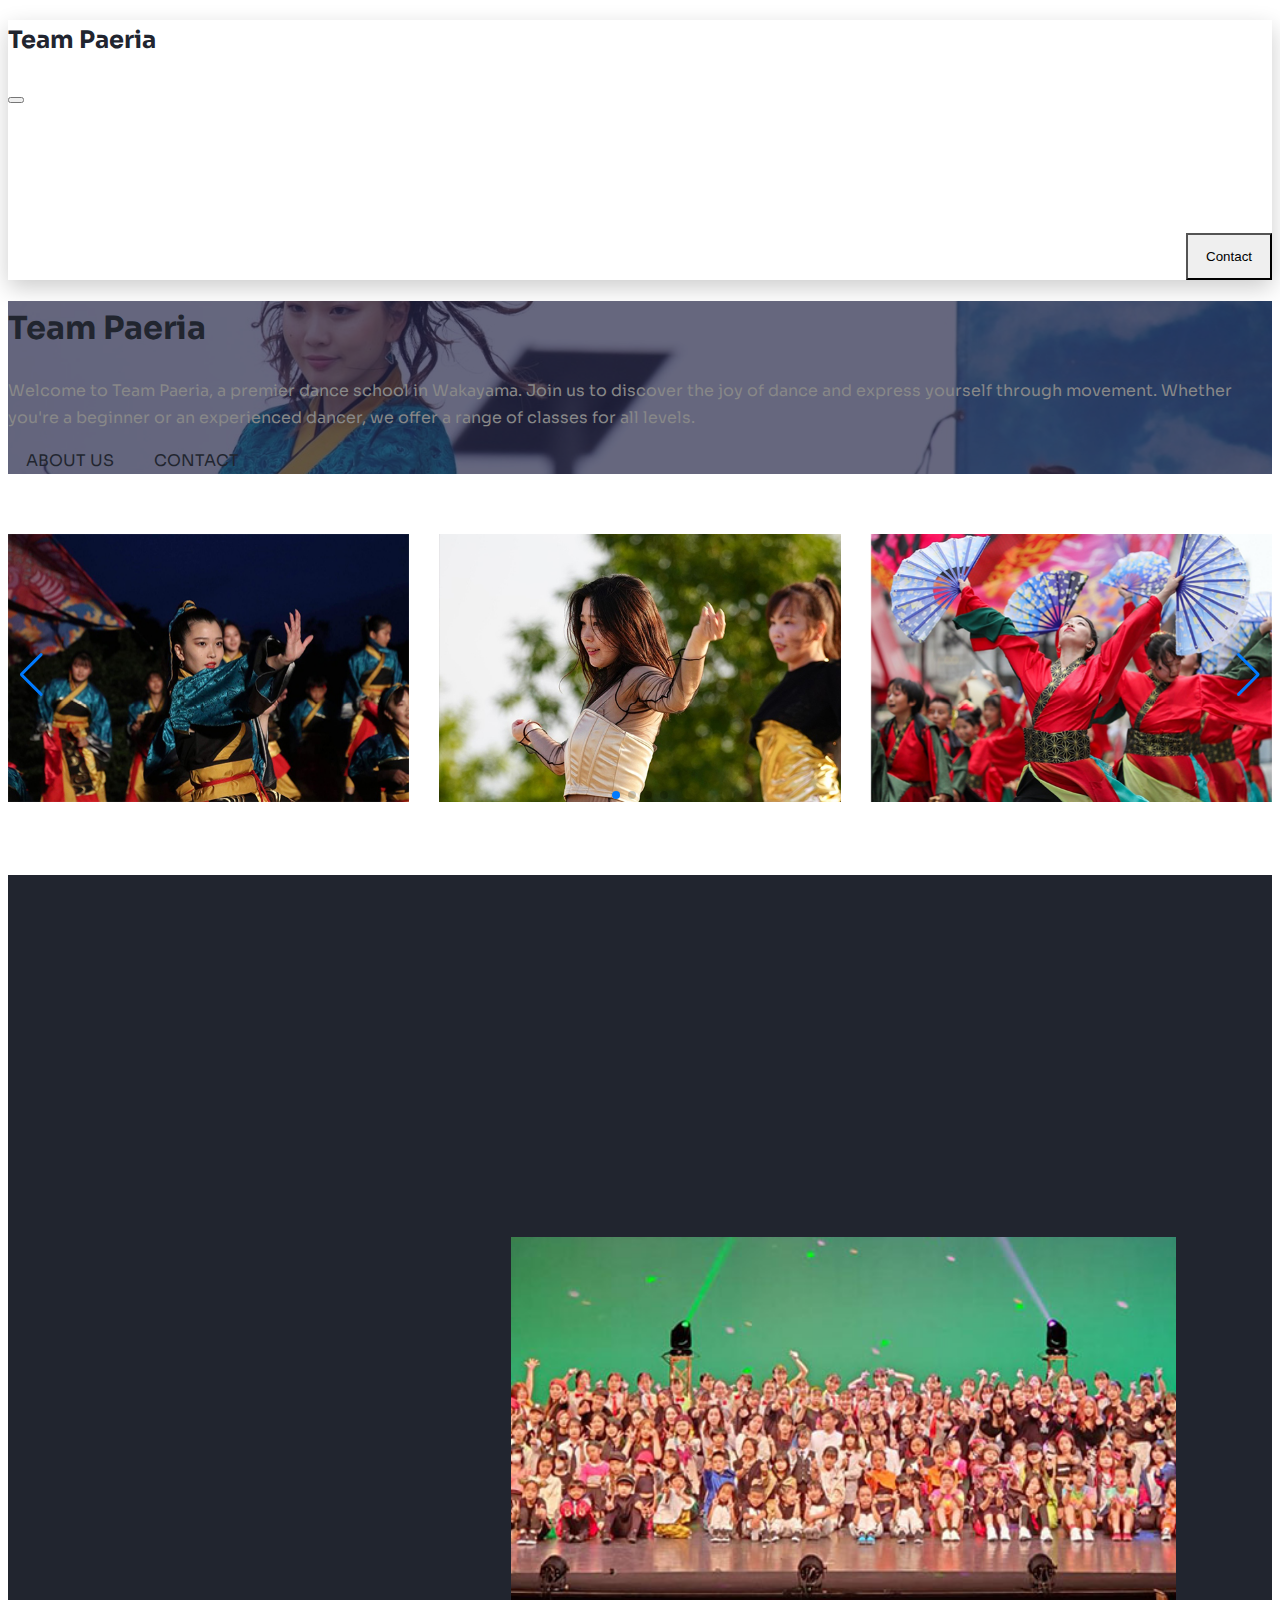
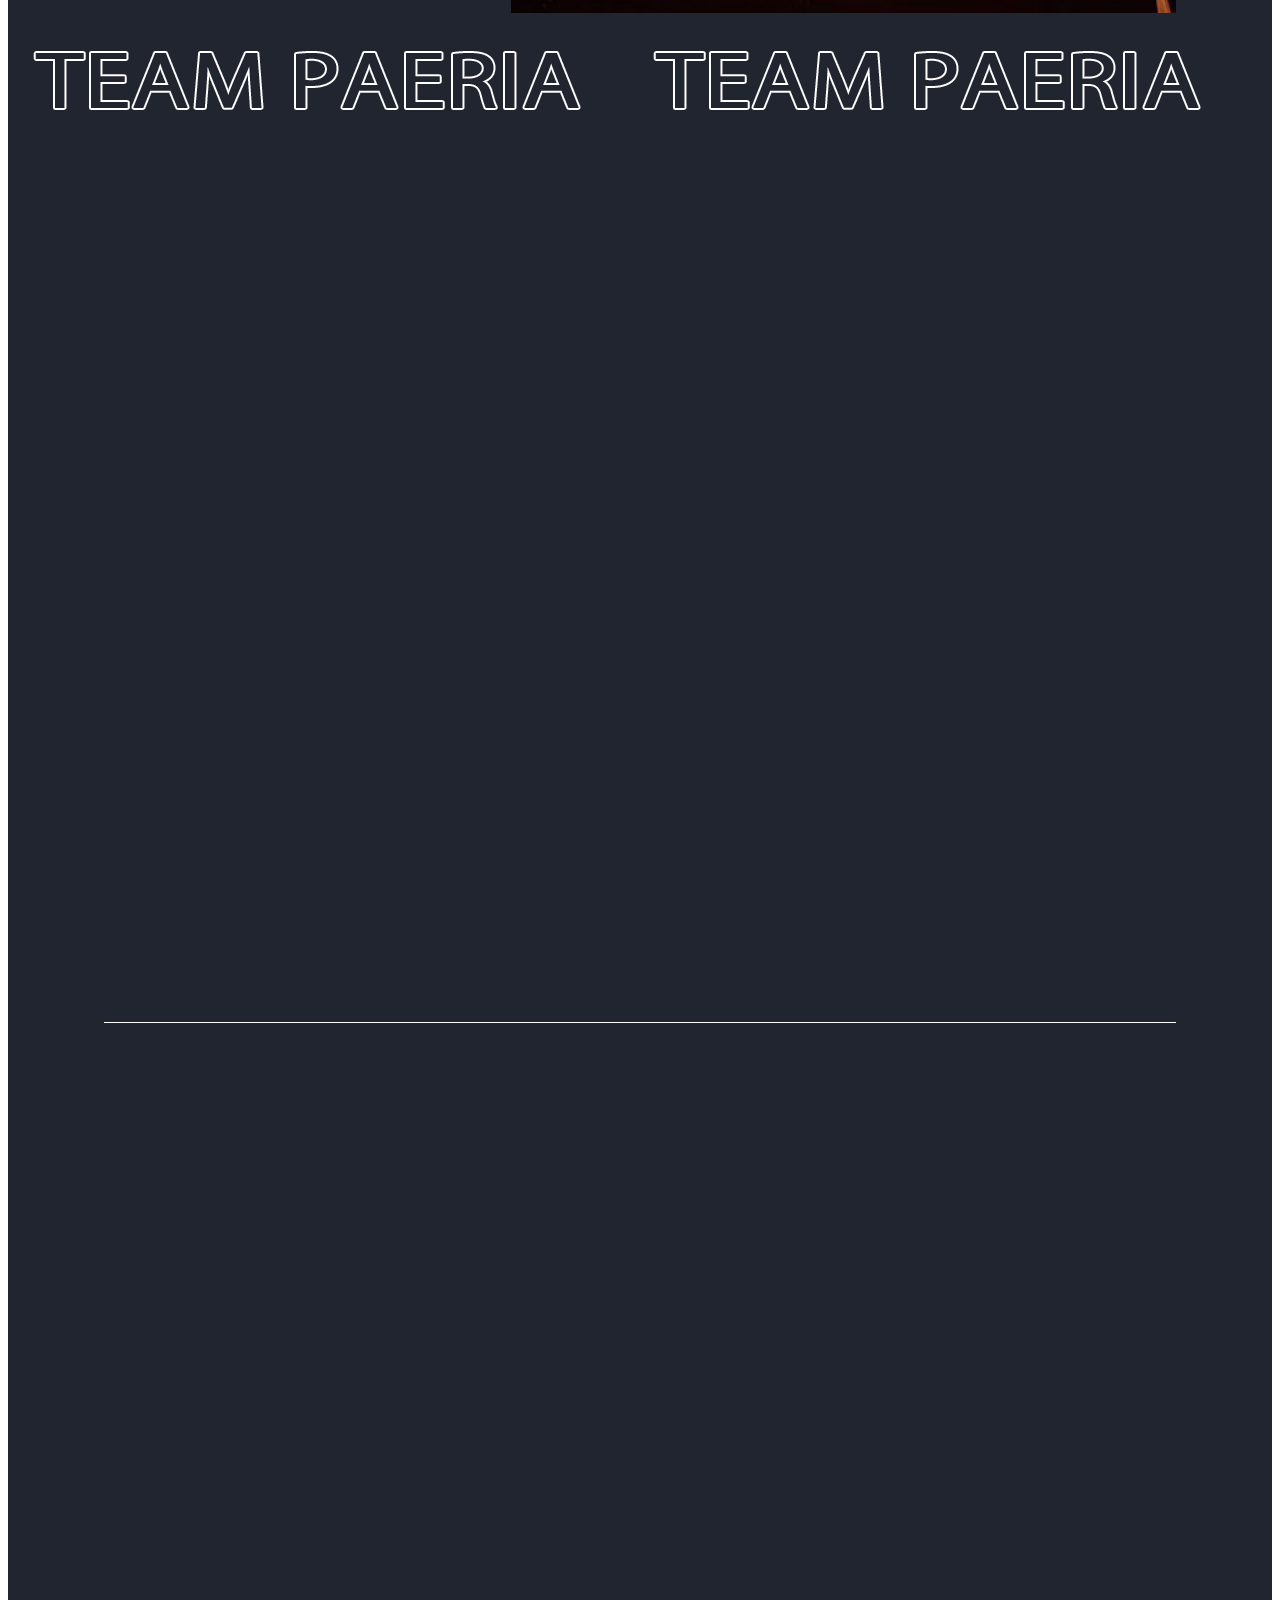
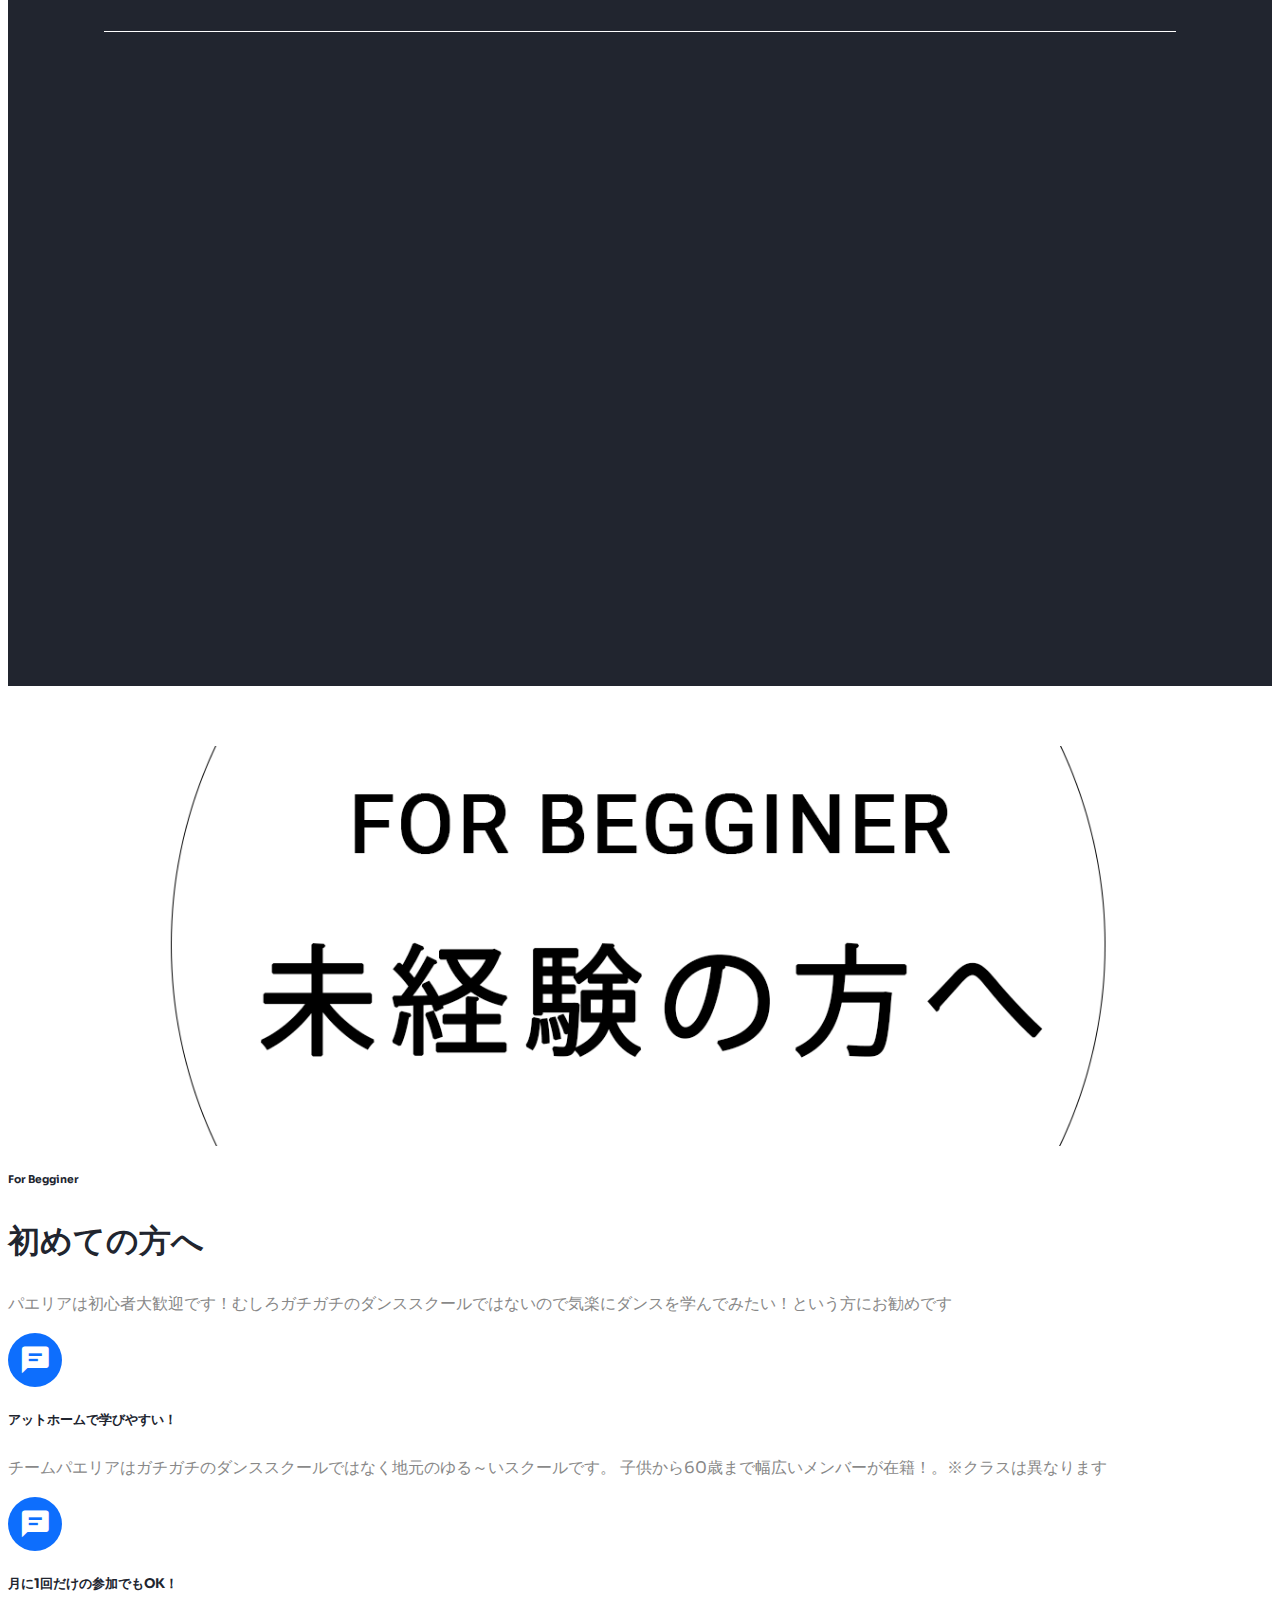
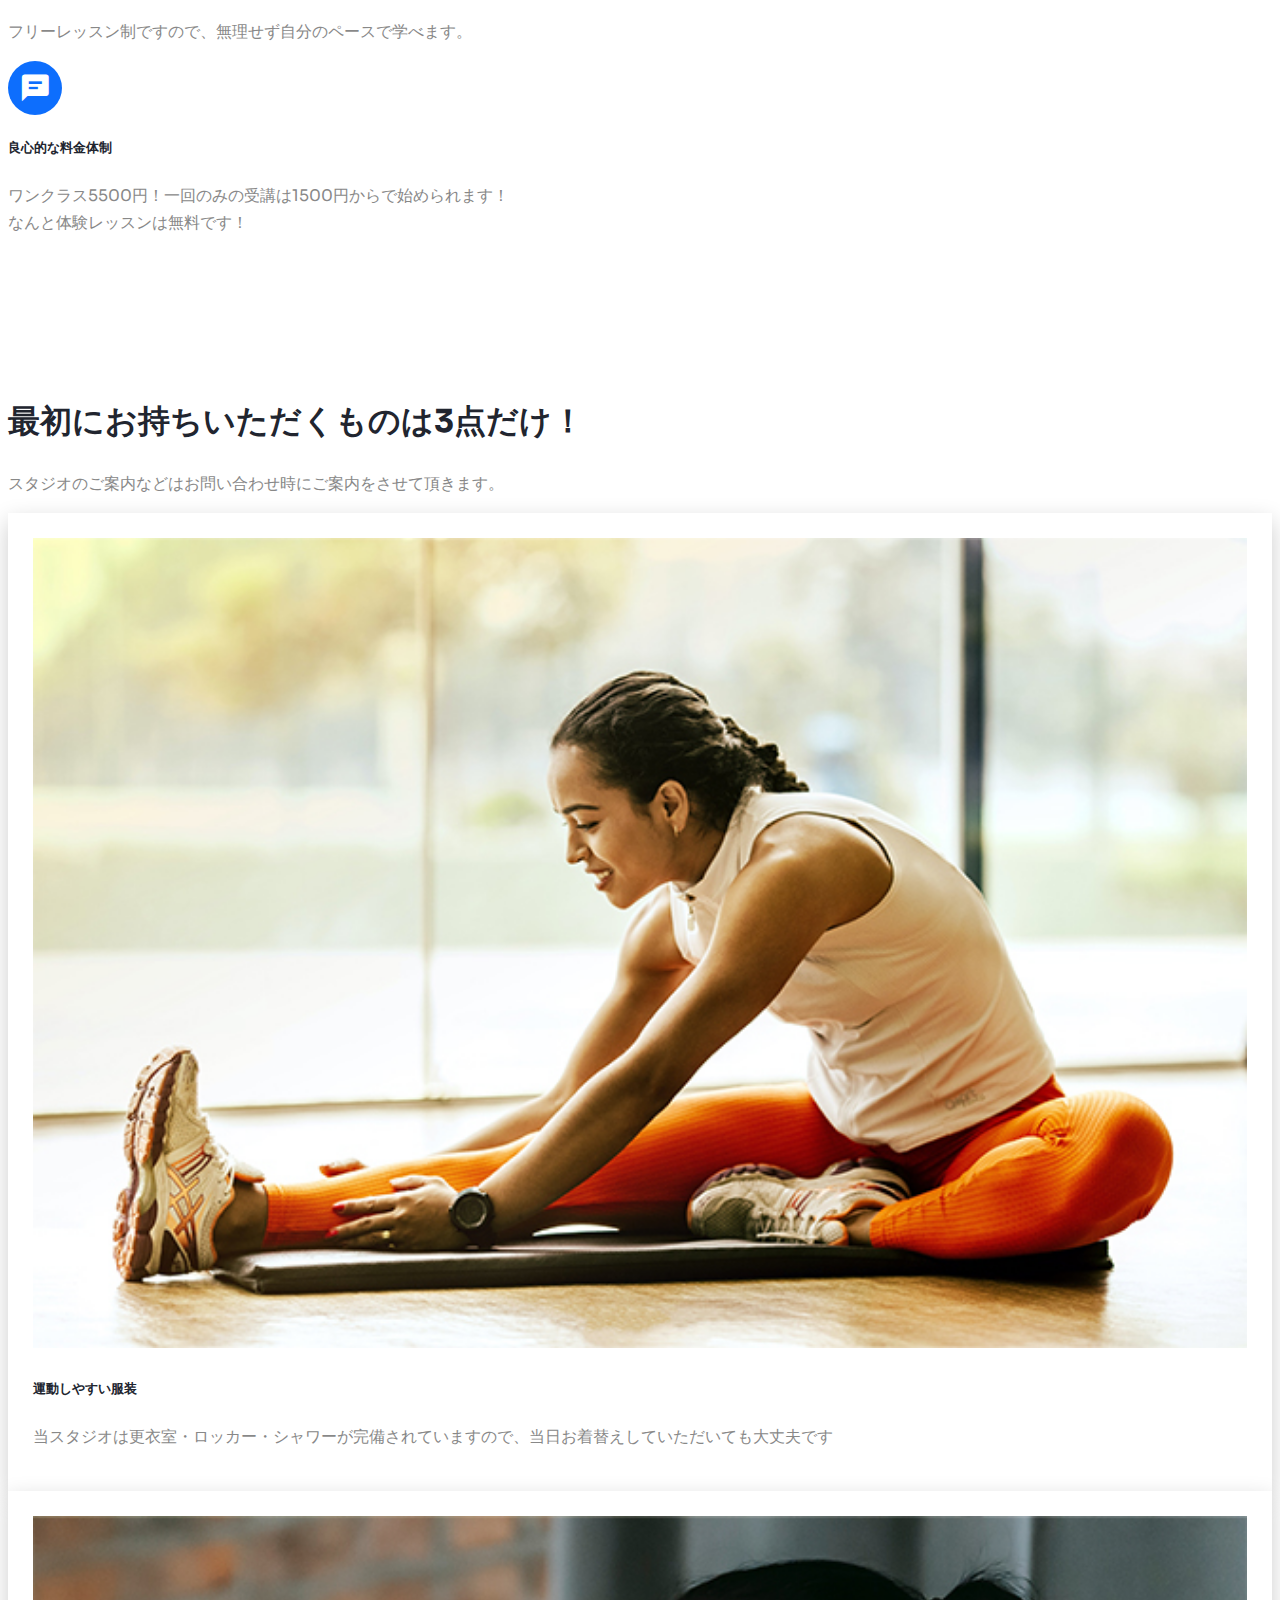
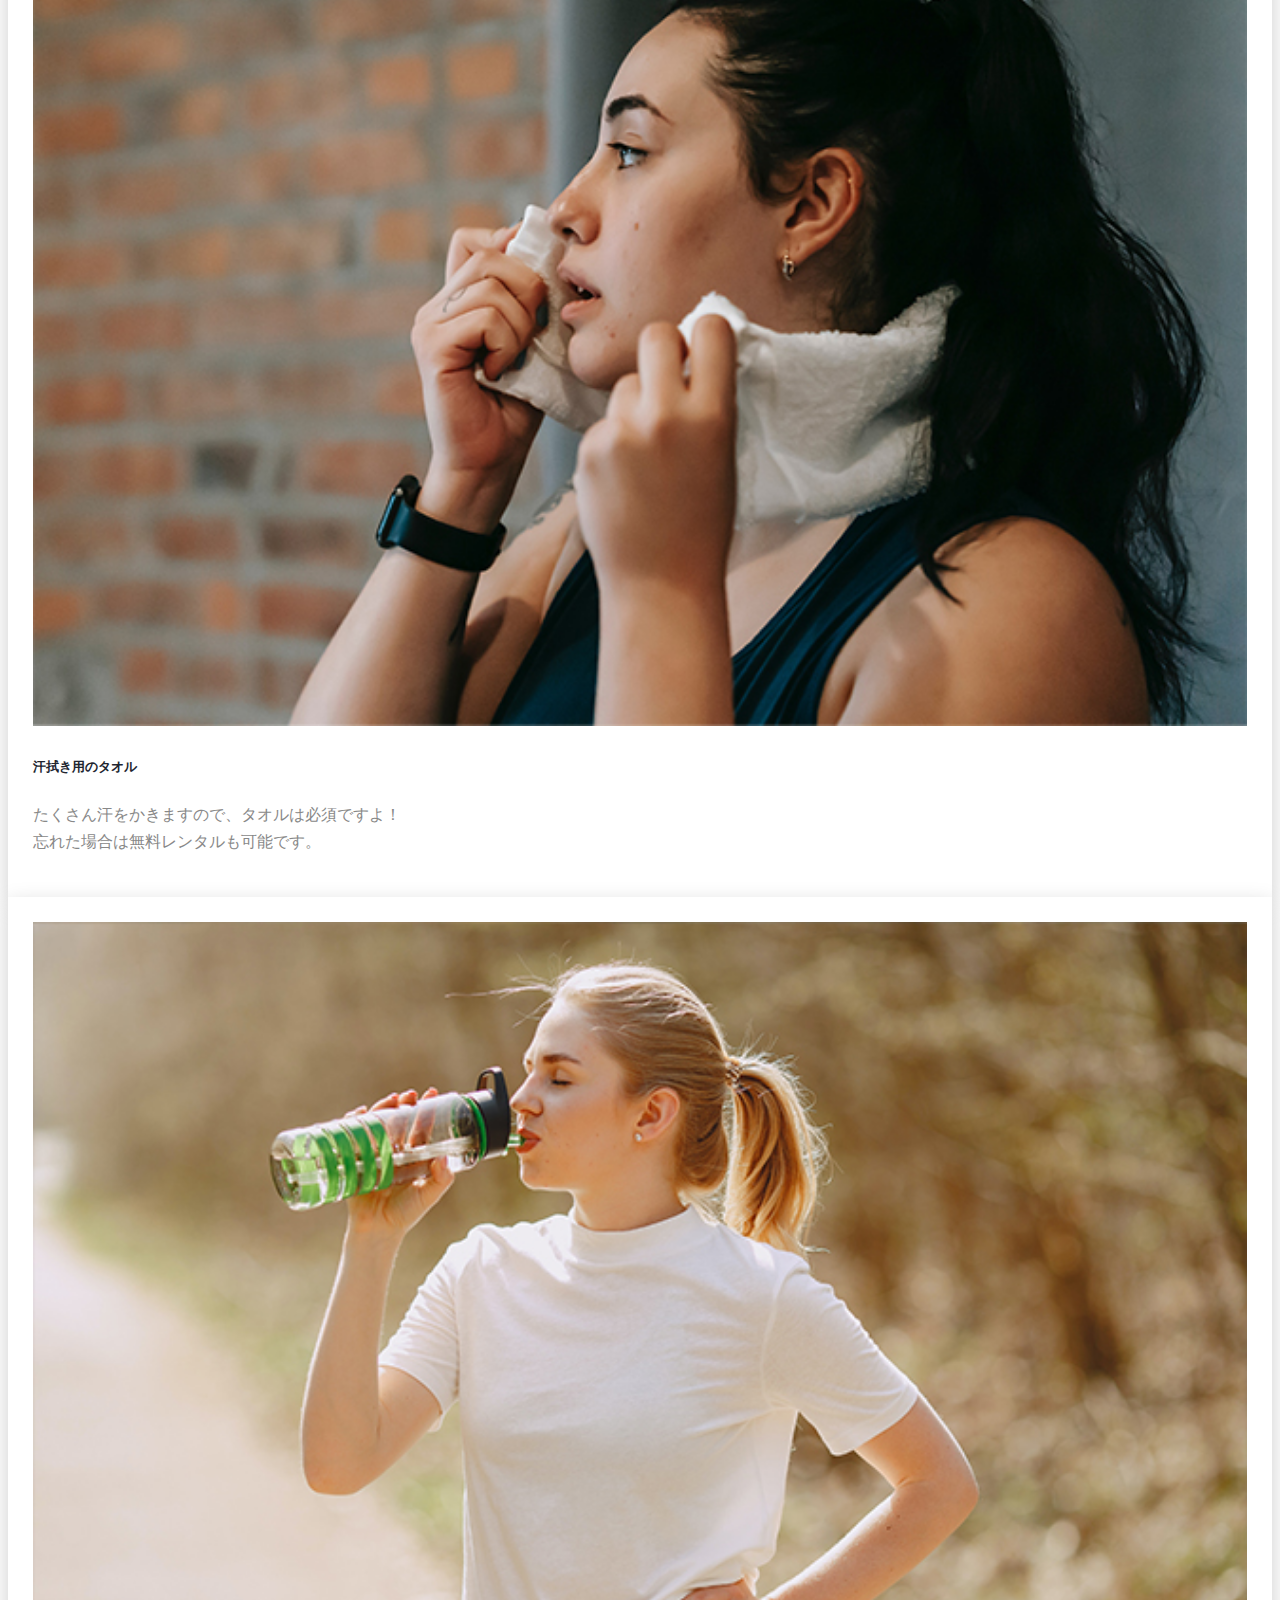
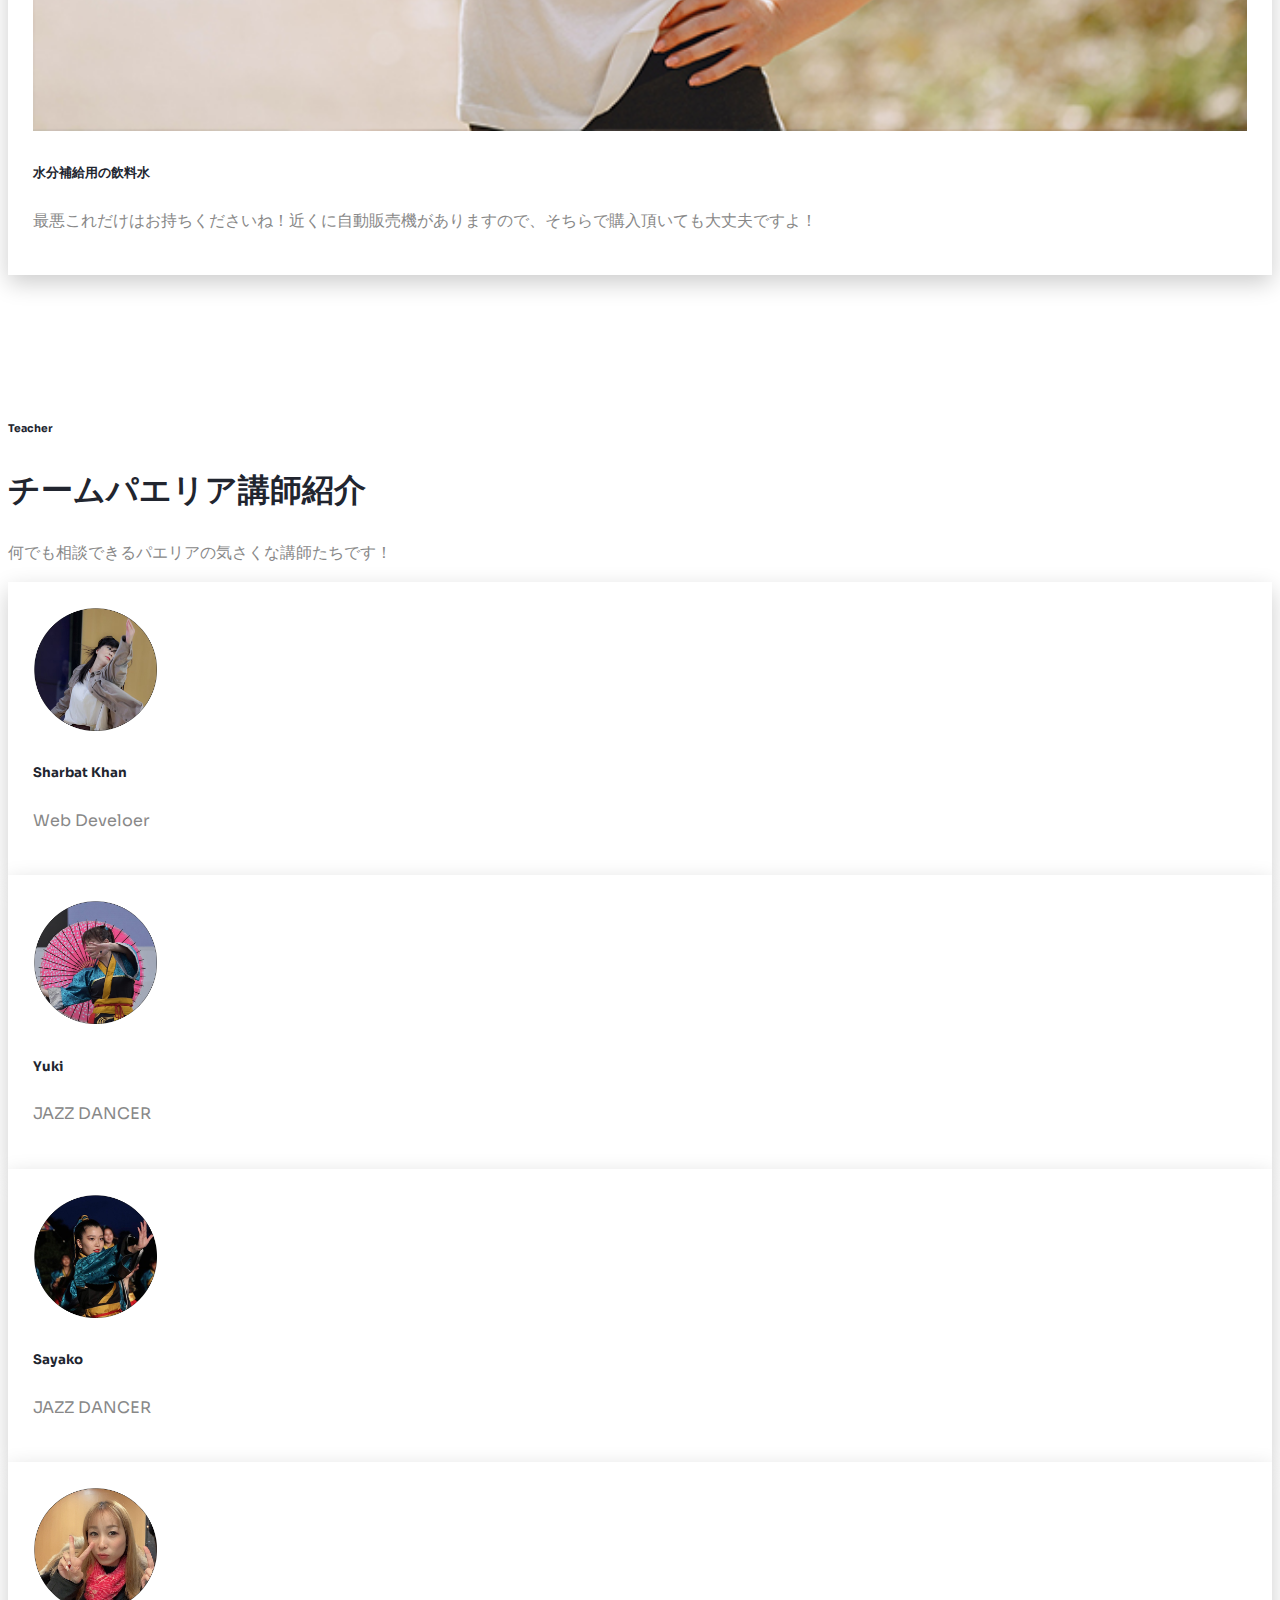
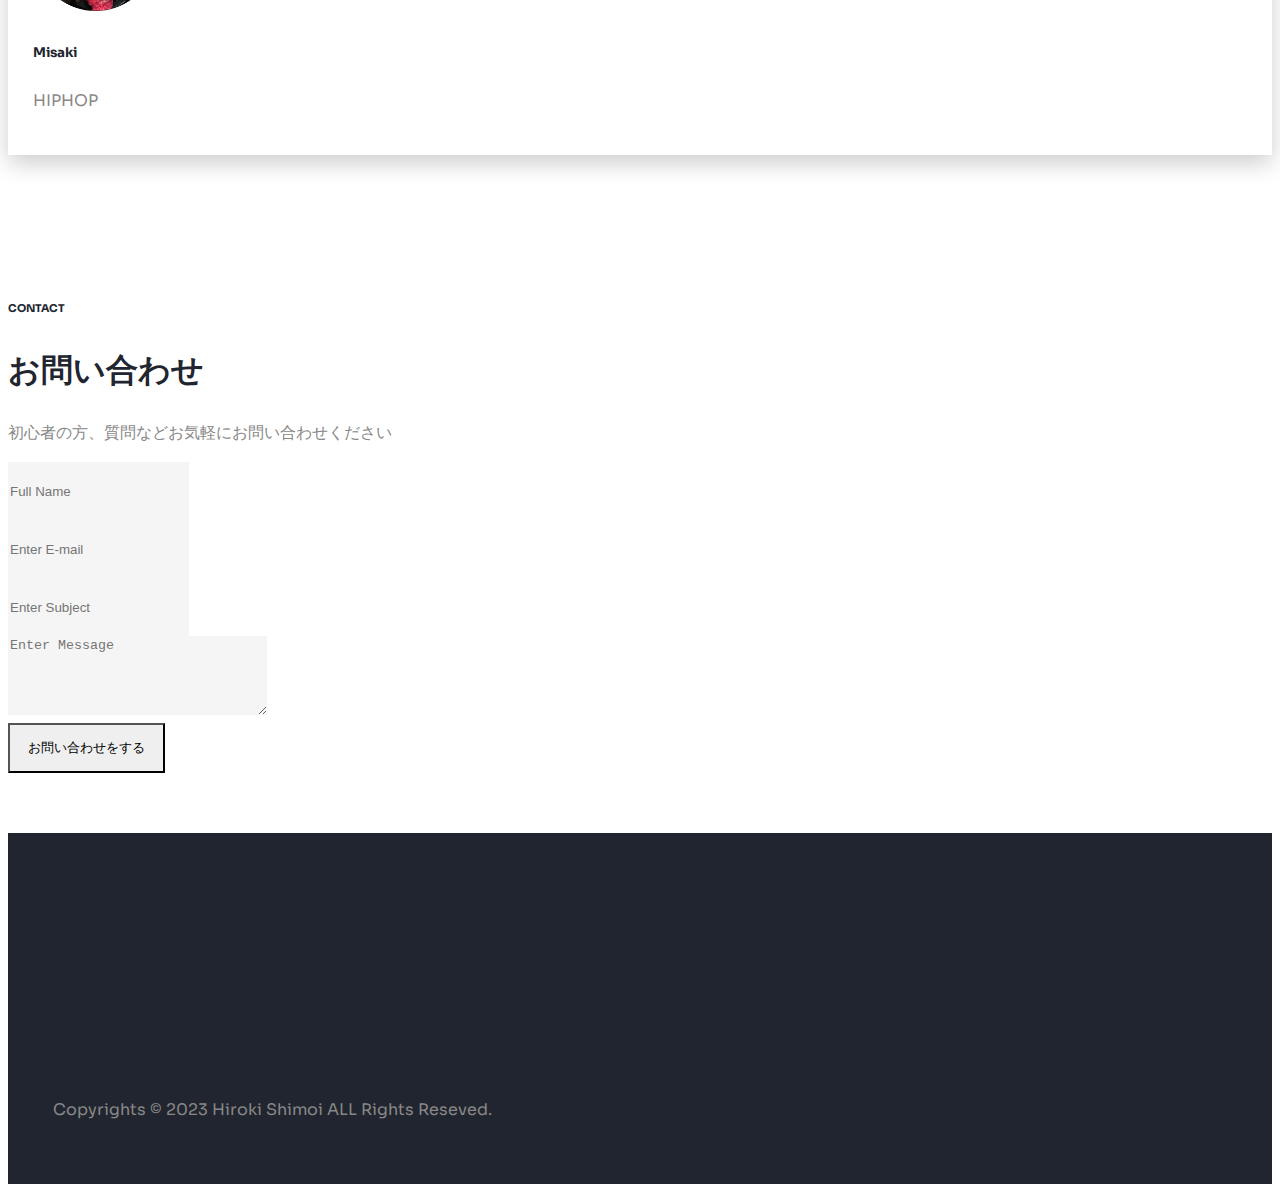
<file: index.html>
<!DOCTYPE html>
<html lang="ja">

<head>
    <meta charset="UTF-8">
    <meta http-equiv="X-UA-Compatible" content="IE=edge">
    <meta name="viewport" content="width=device-width, initial-scale=1.0">
    <title>Document</title>
    <link href="https://cdn.jsdelivr.net/npm/bootstrap@5.0.2/dist/css/bootstrap.min.css" rel="stylesheet"
        integrity="sha384-EVSTQN3/azprG1Anm3QDgpJLIm9Nao0Yz1ztcQTwFspd3yD65VohhpuuCOmLASjC" crossorigin="anonymous">
    <link href='https://unpkg.com/boxicons@2.1.4/css/boxicons.min.css' rel='stylesheet'>
    <link rel="stylesheet" href="https://cdn.jsdelivr.net/npm/swiper@10/swiper-bundle.min.css"/>
    <link rel="stylesheet" href="style.css">
</head>

<body>
    <nav class="navbar navbar-expand-lg navbar-light bg-dark py-3">
        <div class="container">
            <h2 class="text-white pt-1">Team Paeria</h2>
            
            <button class="navbar-toggler" type="button" data-bs-toggle="collapse" data-bs-target="#navbarNav" aria-controls="navbarNav" aria-expanded="false" aria-label="Toggle navigation">
                <span class="sp-btn"><i class='bx bx-menu'></i></span>
            </button>
            <div class="collapse navbar-collapse" id="navbarNav">
                <ul class="navbar-nav ms-auto">
                    <li class="nav-item">
                        <a href="#about">
                            <span class="nav-link">ABOUT <br>パエリアについて</span>
                        </a>
                    </li>
                    <li class="nav-item">
                        <a href="#begginer">
                            <span class="nav-link">FOR BEGINNER <br>未経験の方へ</span>
                        </a>
                    </li>
                    <a href="#contact">
                    <button class="btn btn-primary ms-2">Contact</button>
                </a>
                </ul>
            </div>
        </div>
    </nav>
    <div class="paeria-mobile__menu">
        <ul class="mobile-menu_main">
            <li class="mobile-menu__item">
                <a class="mobile-menu__link" href="#about">
                    <span class="main-title">About</span>
                    <span class="sub-title">パエリアについて</span>
                </a>
            </li>
            <li class="mobile-menu__item">
                <a class="mobile-menu__link" href="begginer">
                    <span class="main-title">For Begginer</span>
                    <span class="sub-title">初めての方へ</span>
                </a>
            </li>
            <li class="mobile-menu__item">
                <a class="mobile-menu__link" href="#contact">
                    <span class="main-title">Contact</span>
                    <span class="sub-title">お問い合わせ</span>
                </a>
            </li>
        </ul>
    </div>
    <div class="hero vh-100 d-flex align-items-center" id="home">
        <div class="container">
            <div class="row">
                <div class="col-lg-7 mx-auto text-center">
                    <h1 class="display-4 text-white">Team Paeria</h1>
                    <p class="text-white my-3">Welcome to Team Paeria, a premier dance school in Wakayama. Join us to discover the joy of dance and express yourself through movement. Whether you're a beginner or an experienced dancer, we offer a range of classes for all levels.</p>
                    <a href="#about" class="btn btn-primary me-2">ABOUT US</a>
                    <a href="#contact" class="btn btn-outline-light">CONTACT</a>
                </div>
            </div>
        </div>
    </div>
    <section class="slider">
        <div class="swiper-container">
            <div class="swiper-wrapper">
                <div class="swiper-slide">
                    <div>
                        <img src="./img/slider_1.jpg" alt="">
                    </div>
                </div>
                <div class="swiper-slide">
                    <div>
                        <img src="./img/slider_2.jpg" alt="">
                    </div>
                </div>
                <div class="swiper-slide">
                    <div>
                        <img src="./img/slider_3.jpg" alt="">
                    </div>
                </div>
                <div class="swiper-slide">
                    <div>
                        <img src="./img/slider_4.jpg" alt="">
                    </div>
                </div>
            </div>
            <div class="swiper-pagination"></div>
            <div class="swiper-button-prev"></div>
            <div class="swiper-button-next"></div>
          </div>   
    </section>
    <section id="about" class="section_block section_01">
        <h1 class="text-white text-center feature_title feature_child">About PAERIA</h1>
        <div class="feature_area">
            <div class="feature_reason_01">
                <h4 class="text-white feature_title feature_child">TeamPaeriaは最高の環境で<br>初心者から上級者まで楽しめるダンススクールです。</h4>
            </div>
            <div class="feature_photo_01"></div>
        </div>
        <div class="paeria_moji_loop">
            <div class="logo_inner">
                <img src="./img/paeria-moji.png" alt="">
                <img src="./img/paeria-moji.png" alt="">
                <img src="./img/paeria-moji.png" alt="">
                <img src="./img/paeria-moji.png" alt="">
            </div>
        </div>
        <div class="feature_area pt-4">
            <h4 class="feature_reason_02 feature_child text-white feature_title">
                <span>チームパエリア</span><span class="number_3">3</span><span>の特徴</span>
            </h4>
            <ul class="feature_child feature_title">
                <li class="feature_box">
                    <div class="feature_img">
                        <div class="feature_num"><span class="num">01</span></div>
                        <div class="feature_img_box">
                            <img src="./img/feature_reason_01.jpg" alt="">
                        </div>
                    </div>
                    <div class="feature_detail">
                        <h2 class="text-white detail_title">大手のスクールとは違う<br>アットホームな雰囲気</h2>
                        <p class="feature_sub text-white">規模は小さいけど、みんなで楽しみながら上達できるのがパエリア流。</p>
                        <span class="separate_line"></span>
                        <div class="feature_desc">
                            <p>私たちのクラスって、ダンススキルだけじゃなくて、自分自身をもっと好きになれるような場所なんです。ときには笑いがあふれ、ときには汗とエネルギーが飛び交う。でも最後はいつも笑顔で締めくくり。
                                ここでは、インストラクターがしっかりと個々のペースとレベルに合わせてくれるから、初心者も安心。みんなで一緒に成長していく楽しさ、それがここにはあります。                                
                                だから、新しい何かを始めたいと思っているなら、ぜひパエリアで。一緒に楽しく踊りながら、新しい自分を見つけませんか？"</p>
                        </div>
                    </div>
                </li>
            </ul>
            <span class="separate_line"></span>
            <ul class="feature_child feature_title">
                <li class="feature_box feature_box_2">
                    <div class="feature_img">
                        <div class="feature_num"><span class="num">02</span></div>
                        <div class="feature_img_box">
                            <img src="./img/recommend_1.jpg" alt="">
                        </div>
                    </div>
                    <div class="feature_detail">
                        <h2 class="text-white detail_title">全年齢層が輝ける<br>それがパエリアのステージ</h2>
                        <p class="feature_sub text-white">ジュニアから大人まで、どんな年齢でも楽しめるのがパエリアの特長です。</p>
                        <span class="separate_line"></span>
                        <div class="feature_desc">
                            <p>"お子様が最初のステップを踏む場所。大人が新しい趣味を見つけるステージ。それがパエリアです。年齢なんてただの数字、大切なのは心が踊る瞬間をどれだけ感じられるか。
                                だからこそ、ジュニアクラスでは基本からしっかり、大人のクラスでは楽しみながらスキルアップ。各年代に合わせて最適なプログラムを提供しています。"</p>
                        </div>
                    </div>
                </li>
            </ul>
            <span class="separate_line"></span>
            <ul class="feature_child feature_title">
                <li class="feature_box">
                    <div class="feature_img">
                        <div class="feature_num"><span class="num">03</span></div>
                        <div class="feature_img_box">
                            <img src="./img/recommend_2.jpg" alt="">
                        </div>
                    </div>
                    <div class="feature_detail">
                        <h2 class="text-white detail_title">無理なく、楽しく、自分らしく</h2>
                        <p class="feature_sub text-white">忙しい日常でも、自分だけのペースでダンスを楽しめます。</p>
                        <span class="separate_line"></span>
                        <div class="feature_desc">
                            <p>"ダンスは気になるけど、始めるのが遅すぎるかな？忙しいし…そんな不安を持っているあなたへ。パエリアは、そんなあなたにぴったりの場所です。レッスンは無理なく、楽しく、自分らしく進められます。
                                そして何より、初心者も大歓迎！レベルやスケジュールに合わせてフレキシブルに対応するので、'いつでも、どこでも、自分らしく'が可能です。自分のペースでコツコツとスキルを高めていくことができます。初めてでも安心、始めたら楽しい、それがパエリアのレッスンです。</p>
                        </div>
                    </div>
                </li>
            </ul>
        </div>
    </section>
    <section class="row py-0 bg-light my-3" id="begginer">
        <div class="col-lg-4 col-img"></div>
        <div class="col-lg-8">
            <div class="container">
                <div class="col-md-10 pt-4">
                    <h6 class="text-primary">For Begginer</h6>
                    <h1>初めての方へ</h1>
                    <p>パエリアは初心者大歓迎です！むしろガチガチのダンススクールではないので気楽にダンスを学んでみたい！という方にお勧めです</p>
                    <div class="feature d-flex mt-5">
                        <div class="iconbox me-3">
                            <i class='bx bxs-comment-detail'></i>
                        </div>
                        <div>
                            <h5>アットホームで学びやすい！</h5>
                            <p>チームパエリアはガチガチのダンススクールではなく地元のゆる～いスクールです。
                                子供から60歳まで幅広いメンバーが在籍！。※クラスは異なります
                            </p>
                        </div>
                    </div>
                    <div class="feature d-flex mt-5">
                        <div class="iconbox me-3">
                            <i class='bx bxs-comment-detail'></i>
                        </div>
                        <div>
                            <h5>月に1回だけの参加でもOK！</h5>
                            <p>フリーレッスン制ですので、無理せず自分のペースで学べます。</p>
                        </div>
                    </div>
                    <div class="feature d-flex mt-5">
                        <div class="iconbox me-3">
                            <i class='bx bxs-comment-detail'></i>
                        </div>
                        <div>
                            <h5>良心的な料金体制</h5>
                            <p>ワンクラス5500円！一回のみの受講は1500円からで始められます！<br>
                                なんと体験レッスンは無料です！
                            </p>
                        </div>
                    </div>
                </div>
            </div>
        </div>
    </section>
    <section id="blog" class="bg-light">
        <div class="container">
            <div class="row">
                <div class="col-md-8 mx-auto text-center">
                    <h1>最初にお持ちいただくものは3点だけ！</h1>
                    <p>スタジオのご案内などはお問い合わせ時にご案内をさせて頂きます。</p>
                </div>
            </div>
            <div class="row g-4">
                <div class="col-md-4">
                    <div class="blog-card card-effect">
                        <img src="./img/hukusou.jpg" alt="">
                        <h5 class="mb-2 mt-4">
                            運動しやすい服装
                        </h5>
                        <p>当スタジオは更衣室・ロッカー・シャワーが完備されていますので、当日お着替えしていただいても大丈夫です</p>
                    </div>
                </div>
                <div class="col-md-4">
                    <div class="blog-card card-effect">
                        <img src="./img/towel.jpg" alt="">
                        <h5 class="mb-2 mt-4">
                            汗拭き用のタオル
                        </h5>
                        <p>たくさん汗をかきますので、タオルは必須ですよ！<br>忘れた場合は無料レンタルも可能です。</p>
                    </div>
                </div>
                <div class="col-md-4">
                    <div class="blog-card card-effect">
                        <img src="./img/drink.jpg" alt="">
                        <h5 class="mb-2 mt-4">
                            水分補給用の飲料水
                        </h5>
                        <p>最悪これだけはお持ちくださいね！近くに自動販売機がありますので、そちらで購入頂いても大丈夫ですよ！</p>
                    </div>
                </div>
            </div>
        </div>
    </section>
    <!--
    <section id="projects">
        <div class="container-fluid">
            <div class="row">
                <div class="col-md-8 mx-auto text-center">
                    <h6 class="text-primary">Projects</h6>
                    <h1>Recent Projects</h1>
                </div>
            </div>
            <div class="row g-3">
                <div class="col-lg-4 col-sm-6">
                    <div class="project">
                        <img src="./img/pro1.jpg" alt="">
                        <div class="overlay">
                            <div>
                                <h4 class="text-white">Project Title</h4>
                                <h6 class="text-white">Website Design</h6>
                            </div>
                        </div>
                    </div>
                </div>
                <div class="col-lg-4 col-sm-6">
                    <div class="project">
                        <img src="./img/pro1.jpg" alt="">
                        <div class="overlay">
                            <div>
                                <h4 class="text-white">Project Title</h4>
                                <h6 class="text-white">Website Design</h6>
                            </div>
                        </div>
                    </div>
                </div>
                <div class="col-lg-4 col-sm-6">
                    <div class="project">
                        <img src="./img/pro1.jpg" alt="">
                        <div class="overlay">
                            <div>
                                <h4 class="text-white">Project Title</h4>
                                <h6 class="text-white">Website Design</h6>
                            </div>
                        </div>
                    </div>
                </div>
                <div class="col-lg-4 col-sm-6">
                    <div class="project">
                        <img src="./img/pro1.jpg" alt="">
                        <div class="overlay">
                            <div>
                                <h4 class="text-white">Project Title</h4>
                                <h6 class="text-white">Website Design</h6>
                            </div>
                        </div>
                    </div>
                </div>
                <div class="col-lg-4 col-sm-6">
                    <div class="project">
                        <img src="./img/pro1.jpg" alt="">
                        <div class="overlay">
                            <div>
                                <h4 class="text-white">Project Title</h4>
                                <h6 class="text-white">Website Design</h6>
                            </div>
                        </div>
                    </div>
                </div>
                <div class="col-lg-4 col-sm-6">
                    <div class="project">
                        <img src="./img/pro1.jpg" alt="">
                        <div class="overlay">
                            <div>
                                <h4 class="text-white">Project Title</h4>
                                <h6 class="text-white">Website Design</h6>
                            </div>
                        </div>
                    </div>
                </div>
            </div>
        </div>
    </section>
    
    <section id="services">
        <div class="container">
            <div class="row ">
                <div class="col-md-8 mx-auto text-center">
                    <h6 class="text-primary">genre</h6>
                    <h1>DANCES</h1>
                    <p>チームパエリアでは様々なダンスの種類があります。</p>
                </div>
            </div>
            <div class="row g-4">
                <div class="col-lg-4 col-sm-6">
                    <div class="card service card-effect">
                        <img src="img/jazzImg.jpg" class="card-img-top" alt="Jazz">
                        <div class="card-body">
                            <h5 class="card-title">JAZZ</h5>
                            <p class="card-text"></p>
                        </div>
                    </div>
                </div>
                <div class="col-lg-4 col-sm-6">
                    <div class="card service card-effect">
                        <img src="img/hiphop.jpg" class="card-img-top" alt="Jazz">
                        <div class="card-body">
                            <h5 class="card-title">HIPHOP</h5>
                            <p class="card-text"></p>
                        </div>
                    </div>
                </div>
                <div class="col-lg-4 col-sm-6">
                    <div class="card service card-effect">
                        <img src="img/pop.jpg" class="card-img-top" alt="Jazz">
                        <div class="card-body">
                            <h5 class="card-title">POP</h5>
                            <p class="card-text"></p>
                        </div>
                    </div>
                </div>
                <div class="col-lg-4 col-sm-6">
                    <div class="card service card-effect">
                        <img src="img/kpop.jpg" class="card-img-top" alt="Jazz">
                        <div class="card-body">
                            <h5 class="card-title">K-POP</h5>
                            <p class="card-text"></p>
                        </div>
                    </div>
                </div>
                <div class="col-lg-4 col-sm-6">
                    <div class="card service card-effect">
                        <img src="img/rock.jpg" class="card-img-top" alt="Jazz">
                        <div class="card-body">
                            <h5 class="card-title">ROCK</h5>
                            <p class="card-text"></p>
                        </div>
                    </div>
                </div>
                <div class="col-lg-4 col-sm-6">
                    <div class="card service card-effect">
                        <img src="img/yosakoi.jpg" class="card-img-top" alt="Jazz">
                        <div class="card-body">
                            <h5 class="card-title">Yosakoi</h5>
                            <p class="card-text"></p>
                        </div>
                    </div>
                </div>
            </div>
        </div>
    </section>
    -->
    <section id="team" class="bg-light">
        <div class="container">
            <div class="row">
                <div class="col-md-8 mx-auto text-center">
                    <h6 class="text-primary">Teacher</h6>
                    <h1>チームパエリア講師紹介</h1>
                    <p>何でも相談できるパエリアの気さくな講師たちです！</p>
                </div>
            </div>
            <div class="row g-3">
                <div class="col-lg-3 col-sm-6 text-center">
                    <div class="team-member card-effect">
                        <img src="./img/mayumi.jpg" alt="mayumi">
                        <h5 class="mb-0 mt-4">Sharbat Khan</h5>
                        <p>Web Develoer</p>
                    </div>
                </div>
                <div class="col-lg-3 col-sm-6 text-center">
                    <div class="team-member card-effect">
                        <img src="./img/yuki.jpg" alt="yuki">
                        <h5 class="mb-0 mt-4">Yuki</h5>
                        <p>JAZZ DANCER</p>
                    </div>
                </div>
                <div class="col-lg-3 col-sm-6 text-center">
                    <div class="team-member card-effect">
                        <img src="./img/sayako.jpg" alt="sayako">
                        <h5 class="mb-0 mt-4">Sayako</h5>
                        <p>JAZZ DANCER</p>
                    </div>
                </div>
                <div class="col-lg-3 col-sm-6 text-center">
                    <div class="team-member card-effect">
                        <img src="./img/misaki.jpg" alt="misaki">
                        <h5 class="mb-0 mt-4">Misaki</h5>
                        <p>HIPHOP</p>
                    </div>
                </div>
            </div>
        </div>
    </section>
    <section id="contact" class="bg-light mb-5">
        <div class="container">
            <div class="row">
                <div class="col-md-8 mx-auto text-center">
                    <h6 class="text-primary">CONTACT</h6>
                    <h1>お問い合わせ</h1>
                    <p>初心者の方、質問などお気軽にお問い合わせください</p>
                </div>
            </div>
            <form action="" class="row g-3 justify-content-center" id="ContactId" onsubmit="return validateForm()">
                <div class="col-md-5">
                    <input type="text" name="name" class="form-control" placeholder="Full Name" required>
                </div>
                <div class="col-md-5">
                    <input type="email" name="email" class="form-control" placeholder="Enter E-mail" required>
                </div>
                <div class="col-md-10">
                    <input type="text" name="subject" class="form-control" placeholder="Enter Subject" required maxlength="100">
                </div>
                <div class="col-md-10">
                    <textarea name="message" id="" cols="30" rows="5" class="form-control"
                        placeholder="Enter Message" required maxlength="500"></textarea>
                </div>
                <div class="col-md-10 d-grid">
                    <button type="submit" class="btn btn-primary" onclick="submitConfirmation()">お問い合わせをする</button>
                </div>
            </form>
        </div>
    </section>

    <footer>
        <div class="footer-top">
            <div class="container">
                <div class="row">
                    <div class="col-md-4">
                        <h2 class="text-white">Team Paeria</h2>
                    </div>
                    <div class="col-md-2">
                        <a href="#about">
                            <h5 class="text-white">ABOUT</h5>
                        </a>
                    </div>
                    <div class="col-md-2">
                        <a href="#begginer">
                            <h5 class="text-white">FOR BEGINNER</h5>
                        </a>
                    </div>
                    <div class="col-md-4">
                        <a href="#contact">
                            <h5 class="text-white">Contact</h5>
                        </a>
                    </div>
                    <p class="text-center">Copyrights © 2023 Hiroki Shimoi ALL Rights Reseved.</p>

                </div>
            </div>
        </div>
    </footer>

    <script src="https://cdn.jsdelivr.net/npm/bootstrap@5.0.2/dist/js/bootstrap.bundle.min.js"
        integrity="sha384-MrcW6ZMFYlzcLA8Nl+NtUVF0sA7MsXsP1UyJoMp4YLEuNSfAP+JcXn/tWtIaxVXM"
        crossorigin="anonymous">
    </script>
    <script src="https://cdn.jsdelivr.net/npm/swiper@10/swiper-bundle.min.js"></script>
    <script src="style.js"></script>

    <script>
        function submitConfirmation() {
            if (!validateForm()) {
                return; // バリデーションが失敗した場合、処理を中断
            }
        
            var result = confirm("この内容で送信してもよろしいでしょうか？");
            if (result) {
                document.getElementById("ContactId").submit();
            }
        }
    </script>
    <script>
        function validateForm() {
            let valid = true;
    
            let name = document.forms["ContactId"]["name"];
            let email = document.forms["ContactId"]["email"];
            let subject = document.forms["ContactId"]["subject"];
            let message = document.forms["ContactId"]["message"];
    
            // 名前のバリデーション
            if (name.value == "") {
                name.setCustomValidity("名前を入力してください");
                valid = false;
            } else {
                name.setCustomValidity("");
            }
    
            // メールのバリデーション
            if (email.value == "") {
                email.setCustomValidity("メールアドレスを入力してください");
                valid = false;
            } else {
                email.setCustomValidity("");
            }
    
            return valid;
        }
    </script>
</body>

</html>
</file>
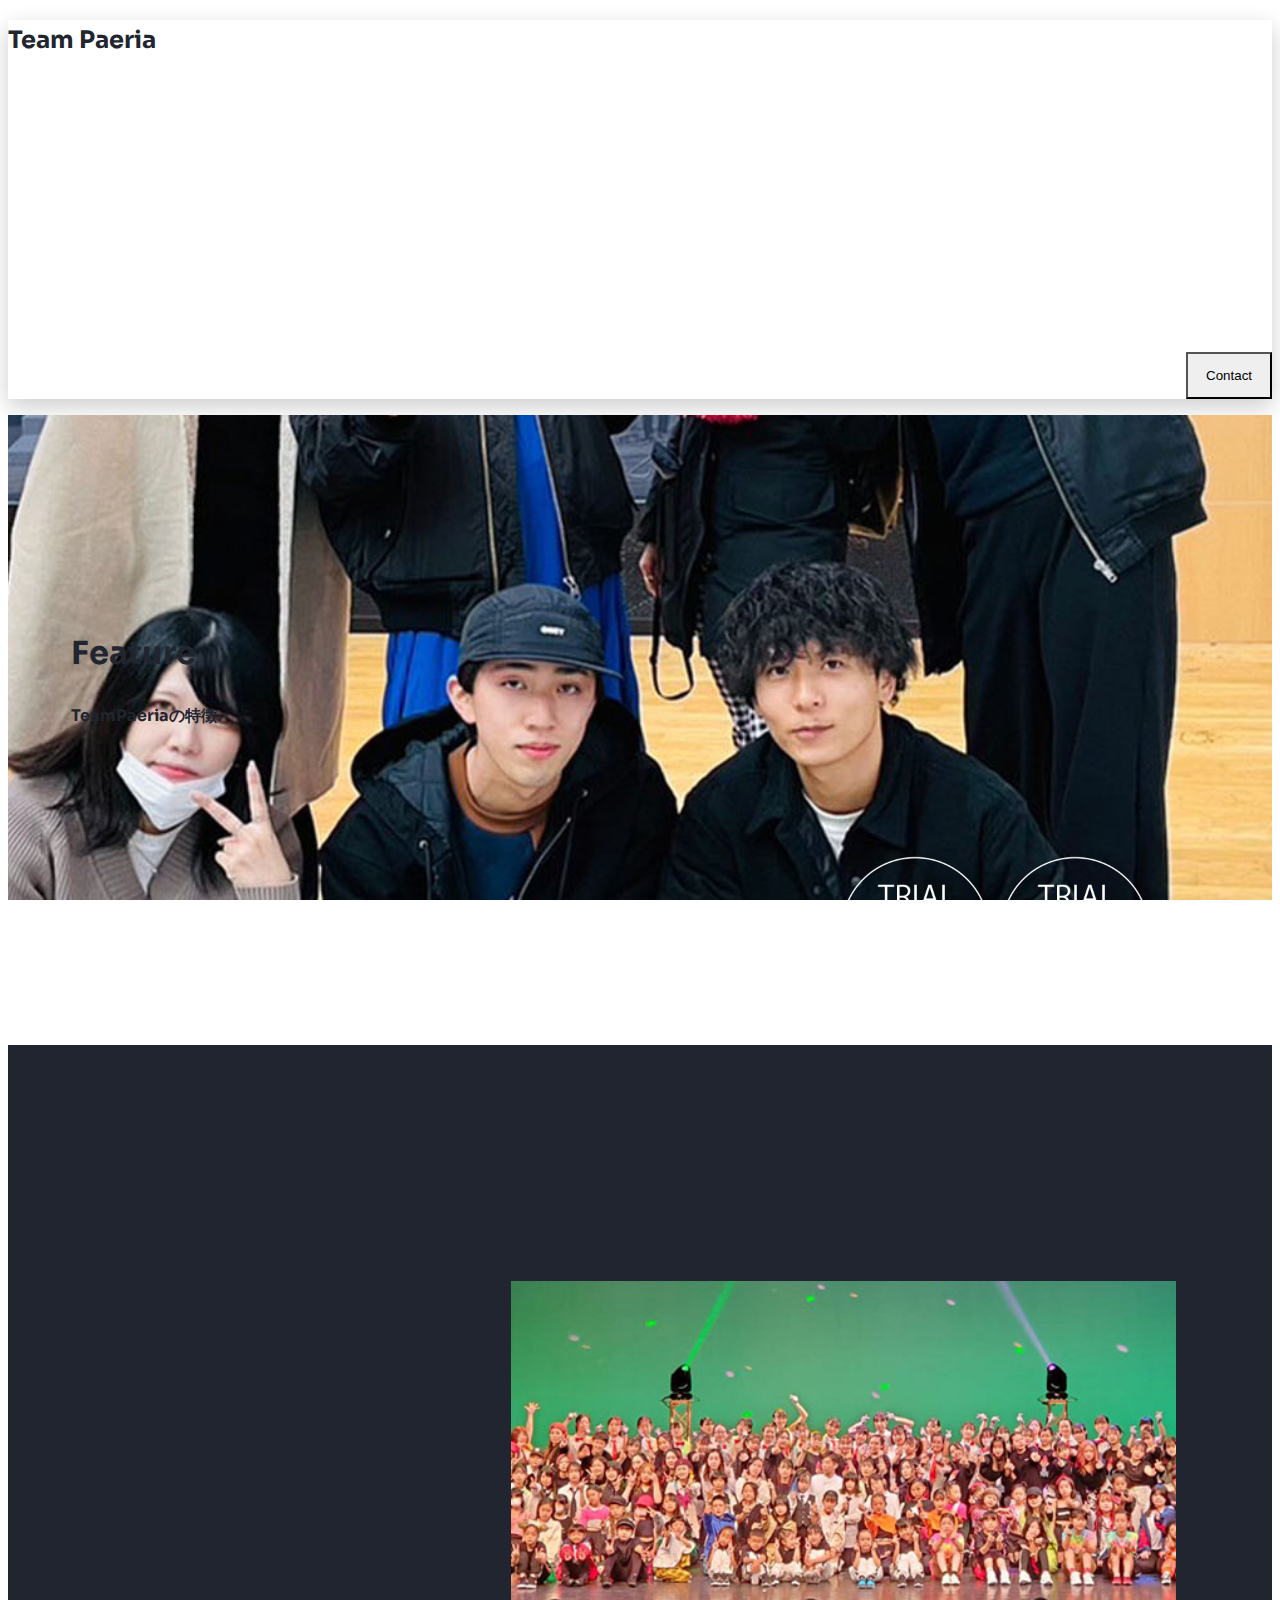
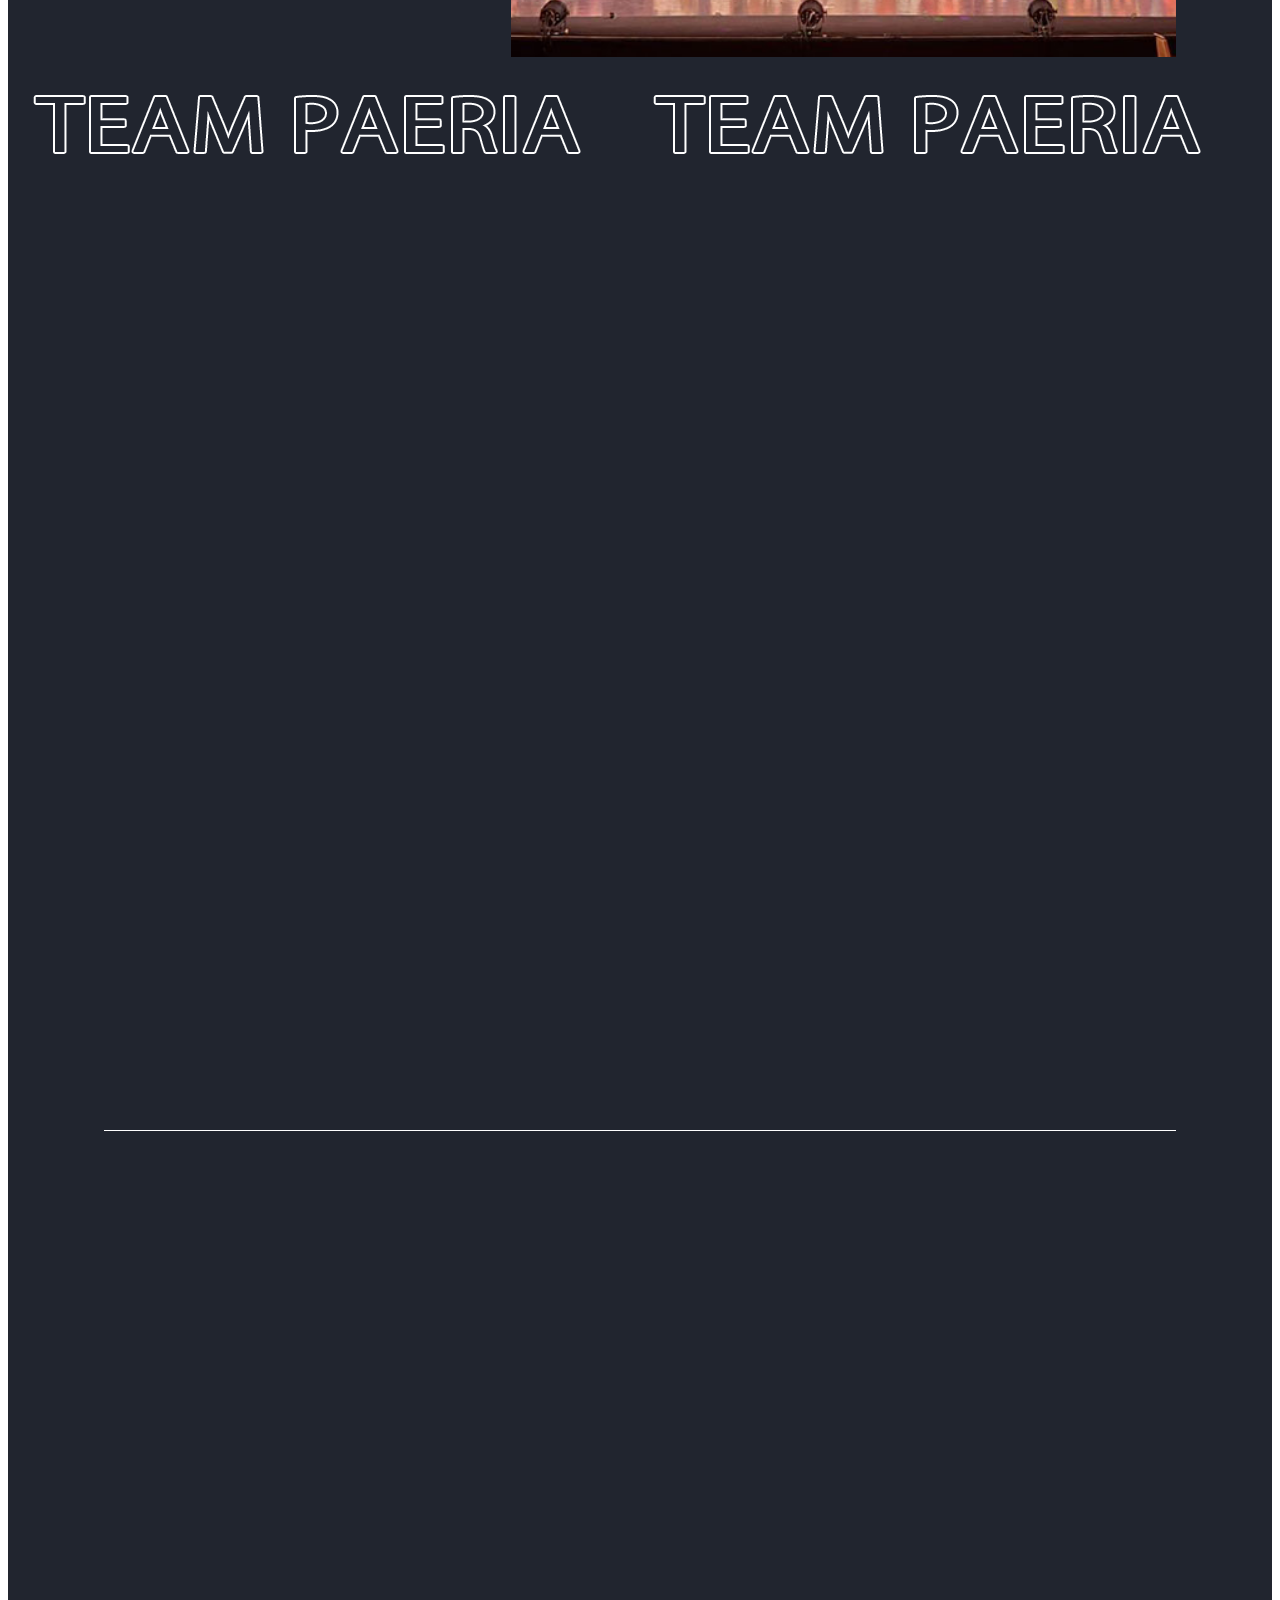
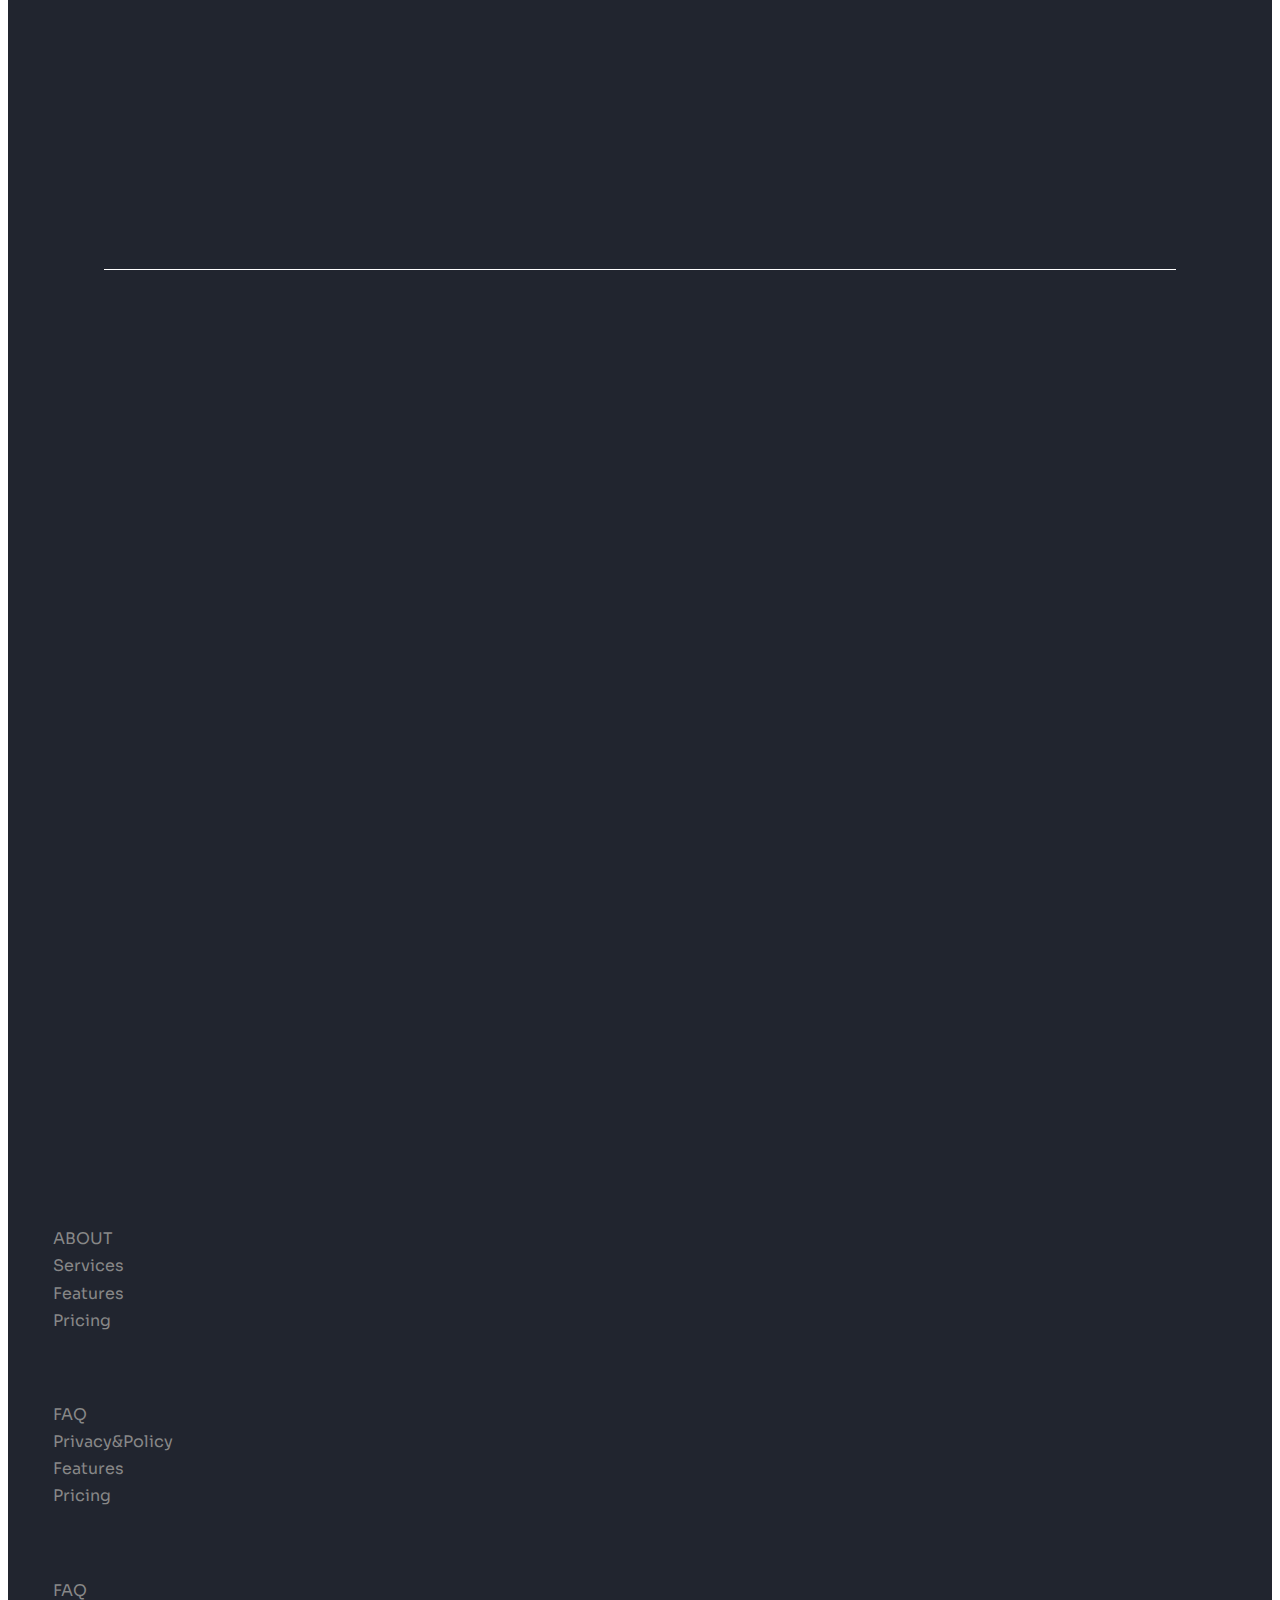
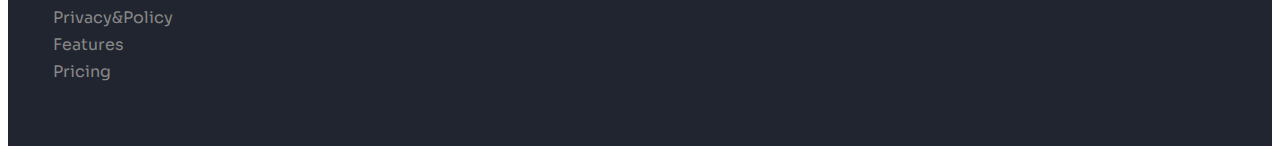
<file: feature.html>
<!DOCTYPE html>
<html lang="ja">
    <head>
        <meta charset="UTF-8">
        <meta http-equiv="X-UA-Compatible" content="IE=edge">
        <meta name="viewport" content="width=device-width, initial-scale=1.0">
        <title>Document</title>
        <link href="https://cdn.jsdelivr.net/npm/bootstrap@5.0.2/dist/css/bootstrap.min.css" rel="stylesheet"
            integrity="sha384-EVSTQN3/azprG1Anm3QDgpJLIm9Nao0Yz1ztcQTwFspd3yD65VohhpuuCOmLASjC" crossorigin="anonymous">
        <link href='https://unpkg.com/boxicons@2.1.4/css/boxicons.min.css' rel='stylesheet'>
        <link rel="stylesheet" href="style.css">
        <script src="style.js"></script>
    </head>
<body>
    <nav class="navbar navbar-expand-lg navbar-light bg-dark py-3">
        <div class="container">
            <h2 class="text-white pt-1">Team Paeria</h2>
            <!---
            <button class="navbar-toggler" type="button" data-bs-toggle="collapse" data-bs-target="#navbarNav" aria-controls="navbarNav" aria-expanded="false" aria-label="Toggle navigation">
            <span class="navbar-toggler-icon"></span>
            </button>
            -->
            <span class="sp-btn"><i class='bx bx-menu'></i></span>
            <div class="collapse navbar-collapse" id="navbarNav">
                <ul class="navbar-nav ms-auto">
                    <li class="nav-item">
                        <span class="nav-link">ABOUT <br>パエリアについて</span>
                    </li>
                    <li class="nav-item">
                        <span class="nav-link">GUIDANCE <br>体験・入学・見学</span>
                    </li>
                    <li class="nav-item">
                        <span class="nav-link">FOR BEGINNER <br>未経験の方へ</span>
                    </li>
                    <li class="nav-item">
                        <span class="nav-link">Price <br>料金案内</span>
                    </li>
                    <li class="nav-item">
                        <span class="nav-link">STUDIO <br>スタジオ案内</span>
                    </li>
                    <button class="btn btn-primary ms-2">Contact</button>
                </ul>
            </div>
        </div>
    </nav>
    <div id="feature_top" class="feature_paeria d-flex align-items-center">
        <div class="feature_top_left feature_child">
            <h1 class="display-2 text-white">Feature</h1>
            <h4 class="text-white">TeamPaeriaの特徴</h4>
        </div>
        <ul class="trial_ul feature_child">
          <li class="feature_trial_left"></li>
          <li class="feature_trial_right"></li>  
        </ul>
    </div>
    <section class="section_block section_01">
        <div class="feature_area">
            <div class="feature_reason_01">
                <h4 class="text-white feature_title feature_child">TeamPaeriaは最高の環境で<br>初心者から上級者まで楽しめるダンススクールです。</h4>
            </div>
            <div class="feature_photo_01"></div>
        </div>
        <div class="paeria_moji_loop">
            <div class="logo_inner">
                <img src="./img/paeria-moji.png" alt="">
                <img src="./img/paeria-moji.png" alt="">
                <img src="./img/paeria-moji.png" alt="">
                <img src="./img/paeria-moji.png" alt="">
            </div>
        </div>
        <div class="feature_area pt-4">
            <h4 class="feature_reason_02 feature_child text-white feature_title">
                <span>チームパエリア</span><span class="number_3">3</span><span>の特徴</span>
            </h4>
            <ul class="feature_child feature_title">
                <li class="feature_box">
                    <div class="feature_img">
                        <div class="feature_num"><span class="num">01</span></div>
                        <div class="feature_img_box">
                            <img src="./img/feature_reason_01.jpg" alt="">
                        </div>
                    </div>
                    <div class="feature_detail">
                        <h2 class="text-white detail_title">900名を超える<br>インストラクター</h2>
                        <p class="feature_sub text-white">世界で活躍する現役一流ダンサーに学べる<br>だから上達も早い！</p>
                        <span class="separate_line"></span>
                        <div class="feature_desc">
                            <p>TEAMパエリアは開講して30年、世界で活躍する一流ダンサーを排出し続けています。</p>
                            <p>長年築き上げたレッスンのノウハウで、あなたのペースに合わせて、質の高いレッスンをわかりやすく的確に行います。より楽しく踊る事ができ、まわりのライバル達との差もぐんぐん広がります。</p>
                            <p>また、パエリアでは実力、教え方、人間性をよく吟味してダンサーを採用しています。本物だけがパエリアの先生になれる！これは、NOA始まって以来崩さぬ姿勢です。</p>
                        </div>
                    </div>
                </li>
            </ul>
            <span class="separate_line"></span>
            <ul class="feature_child feature_title">
                <li class="feature_box">
                    <div class="feature_img">
                        <div class="feature_num"><span class="num">02</span></div>
                        <div class="feature_img_box">
                            <img src="./img/feature_reason_01.jpg" alt="">
                        </div>
                    </div>
                    <div class="feature_detail">
                        <h2 class="text-white detail_title">900名を超える<br>インストラクター</h2>
                        <p class="feature_sub text-white">世界で活躍する現役一流ダンサーに学べる<br>だから上達も早い！</p>
                        <span class="separate_line"></span>
                        <div class="feature_desc">
                            <p>TEAMパエリアは開講して30年、世界で活躍する一流ダンサーを排出し続けています。</p>
                            <p>長年築き上げたレッスンのノウハウで、あなたのペースに合わせて、質の高いレッスンをわかりやすく的確に行います。より楽しく踊る事ができ、まわりのライバル達との差もぐんぐん広がります。</p>
                            <p>また、パエリアでは実力、教え方、人間性をよく吟味してダンサーを採用しています。本物だけがパエリアの先生になれる！これは、NOA始まって以来崩さぬ姿勢です。</p>
                        </div>
                    </div>
                </li>
            </ul>
            <span class="separate_line"></span>
            <ul class="feature_child feature_title">
                <li class="feature_box">
                    <div class="feature_img">
                        <div class="feature_num"><span class="num">03</span></div>
                        <div class="feature_img_box">
                            <img src="./img/feature_reason_01.jpg" alt="">
                        </div>
                    </div>
                    <div class="feature_detail">
                        <h2 class="text-white detail_title">900名を超える<br>インストラクター</h2>
                        <p class="feature_sub text-white">世界で活躍する現役一流ダンサーに学べる<br>だから上達も早い！</p>
                        <span class="separate_line"></span>
                        <div class="feature_desc">
                            <p>TEAMパエリアは開講して30年、世界で活躍する一流ダンサーを排出し続けています。</p>
                            <p>長年築き上げたレッスンのノウハウで、あなたのペースに合わせて、質の高いレッスンをわかりやすく的確に行います。より楽しく踊る事ができ、まわりのライバル達との差もぐんぐん広がります。</p>
                            <p>また、パエリアでは実力、教え方、人間性をよく吟味してダンサーを採用しています。本物だけがパエリアの先生になれる！これは、NOA始まって以来崩さぬ姿勢です。</p>
                        </div>
                    </div>
                </li>
            </ul>
        </div>
    </section>
    <footer>
        <div class="footer-top">
            <div class="container">
                <div class="row">
                    <div class="col-md-4">
                        <h2 class="text-white">Team Paeria</h2>
                    </div>
                    <div class="col-md-2">
                        <h5 class="text-white">More</h5>
                        <ul>
                            <li><a href="#">ABOUT</a></li>
                            <li><a href="#">Services</a></li>
                            <li><a href="#">Features</a></li>
                            <li><a href="#">Pricing</a></li>
                        </ul>
                    </div>
                    <div class="col-md-2">
                        <h5 class="text-white">More</h5>
                        <ul>
                            <li><a href="#">FAQ</a></li>
                            <li><a href="#">Privacy&Policy</a></li>
                            <li><a href="#">Features</a></li>
                            <li><a href="#">Pricing</a></li>
                        </ul>
                    </div>
                    <div class="col-md-4">
                        <h5 class="text-white">More</h5>
                        <ul>
                            <li><a href="#">FAQ</a></li>
                            <li><a href="#">Privacy&Policy</a></li>
                            <li><a href="#">Features</a></li>
                            <li><a href="#">Pricing</a></li>
                        </ul>
                    </div>

                </div>
            </div>
        </div>
    </footer>
</body>
</html>
</file>
<file: style.css>
@import url("https://fonts.googleapis.com/css2?family=Roboto+Slab:wght@300;400;500;700;900&family=Sora:wght@400;700&display=swap");

:root {
  --primary: #0d6efd;
  --dark: #21252f;
  --body: #888;
  /* --orange: rgb(221, 155, 94); */
  --box-shadow: 0 8px 22px rgba(0, 0, 0, 0.2);
  --breakpoint: 768px;
  --inner: 6rem;
  --inner_mb: 2rem;
}

body {
  font-family: Sora, "sans-serif";
  line-height: 1.7;
  color: var(--body);
}

h1,
h2,
h3,
h4,
h5,
h6,
.display-4 {
  color: var(--dark);
  font-weight: 700;
}

a {
  color: var(--dark);
  text-decoration: none;
}

img {
  width: 100%;
}

ul{
  list-style: none;
  padding: 0%;
}

.navbar {
  box-shadow: var(--box-shadow);
}

.navbar-collapse{
  text-align: end;
}

.logo {
  width: 160px;
}

.navbar .nav-link {
  font-size: 14px;
  font-weight: 700;
}

.nav-item{
  margin: 0 10px;
}

.navbar .nav-link {
  color: #fff !important;
}

.btn {
  padding: 14px 18px;
  border-width: 2px;
  border-radius: 0;
}

.hero {
  background-image: url(./img/cover3.jpeg);
  background-position: center;
  background-size: cover;
  background-attachment: fixed;
  position: relative;
  z-index: 2;
}

.hero::after {
  content: "";
  width: 100%;
  height: 100%;
  position: absolute;
  top: 0;
  left: 0;
  background-color: rgba(37, 39, 71, 0.7);
  z-index: -1;
}

section {
  padding-top: 60px;
  padding-bottom: 60px;
}

.card-effect {
  box-shadow: var(--box-shadow);
  background-color: #fff;
  padding: 25px;
  transition: all 0.35s ease;
}

.card-effect:hover {
  box-shadow: none;
  transform: translateY(5px);
}

.iconbox {
  width: 54px;
  height: 54px;
  display: flex;
  align-items: center;
  justify-content: center;
  background-color: var(--primary);
  color: white;
  font-size: 32px;
  border-radius: 100px;
  flex: none;
}

.service {
  position: relative;
  z-index: 2;
  overflow: hidden;
}
.service::after {
  content: "";
  position: absolute;
  top: -100%;
  left: 0;
  background-color: var(--primary);
  width: 100%;
  height: 100%;
  z-index: -1;
  opacity: 0;
  transition: all 0.4s ease;
}

.service:hover h5,
.service:hover p {
  color: white;
}

.service:hover .iconbox {
  background-color: #fff;
  color: var(--primary);
}

.service:hover::after {
  opacity: 1;
  top: 0;
}

/* features section */
.col-img {
  background-image: url(./img/forbeggner.png);
  background-position: center;
  background-size: 75%;
  background-repeat: no-repeat;
  min-height: 400px;
}

.project {
  position: relative;
  overflow: hidden;
}

.project .overlay {
  position: absolute;
  top: 0;
  left: 0;
  width: 100%;
  height: 100%;
  background-color: rgba(37, 39, 71, 0.7);
  padding: 30px;
  display: flex;
  align-items: flex-end;
  transition: all 0.4s ease;
  opacity: 0;
}

.project img {
  transition: all 0.4s ease;
}

.project:hover .overlay {
  opacity: 1;
}

.project:hover img {
  transform: scale(1.1);
}

.team-member img {
  width: 125px;
  height: 125px;
  border-radius: 100px;
}

.social-icons {
  display: flex;
  align-items: center;
  justify-content: center;
}

.social-icons a {
  width: 34px;
  height: 34px;
  background-color: var(--primary);
  border: 2px solid var(--primary);
  color: #fff;
  /* iのアイコンをaの中で中央揃えしてるみたい。
  １つの要素に対して中央に寄せるときに親要素に
  flexを付ける場合もある。 */
  display: flex;
  justify-content: center;
  align-items: center;
  border-radius: 100px;
  margin-left: 5px;
  transition: all 0.4s ease;
}

.social-icons a:hover {
  color: var(--primary);
  background-color: transparent;
}

form input.form-control {
  height: 56px;
}

form .form-control {
  border: transparent;
  border-radius: 0;
  background-color: rgba(0, 0, 0, 0.04);
}

.footer-top {
  padding-bottom: 45px;
  padding: 45px;
  background-color: var(--dark);
}

.footer-top a {
  color: var(--body);
}

.footer-top a:hover {
  color: #fff;
}


@media screen and (min-width: 992px) {
  .paeria-mobile__menu,.sp-btn{
    display: none;
  }
}

.paeria-mobile__menu{
  position: absolute;
  width: 100%;
  height: 100vh;
  background-color: #fff;
}

.bx-menu{
  font-size: 40px;
}

.menu-open{
  z-index: 3;
}

.mobile-menu_main {
  padding: 0;
  perspective: 2000px;
  transform-style: preserve-3d;
}

.mobile-menu__item {
  list-style: none;
  display: block;
  transform: translate3d(0, 0, -1000px);
  padding: 0, 40px;
  transition: transform 0.3s, opacity 0.2s;
}
.mobile-menu__link {
  display: block;
  margin: 30px;
  color: black;
  text-decoration: none;
}

.main-title {
  font-weight: 600;
  font-size: 25px;
}

.sub-title {
  display: block;
  font-size: 14px;
  color: #535353;
}

.feature_paeria {
  background-image: url(./img/paeria-feature-pc-top.jpg);
  background-position: center;
  background-size: cover;
  background-attachment: fixed;
  position: relative;
  height: 70vh;
}

.feature_paeria::after {
  content: "";
  width: 100%;
  height: 100%;
  position: relative;
  top: 0;
  left: 0;
  background-color: rgba(37, 39, 71, 0.7);
  z-index: 0;
}

.feature_top_left{
  position: absolute;
  top: 30%;
  left: 5%;
  z-index: 2;
  opacity: 0;
  transition: opacity 1.5s ease-in;
}

.animation_area{
  opacity: 0;
}
.feature_area{
  padding: 0 var(--inner);
}
@media screen and (max-width:768px) {
  .feature_area{
    padding: 0 var(--inner_mb);
  }
}
.feature_title{
  padding: 1.5rem 0;
  line-height: 1.8;
}
@media screen and (max-width:425px) {
  .feature_title{
    font-size: 1em;
  }
}
.feature_trial_left{
  width: 150px;
  height: 150px;
  background-image: url(./img/trial.png);
  background-size: cover;
  z-index: 2;
}
.trial_ul{
  display: flex;
  justify-content: space-between;
  position: absolute;
  right: 8%;
  top: 70%;
  margin: 0 10px;
  opacity: 0;
  transition: opacity 1s ease-in;

}

@media screen and (max-width:425px) {
  .trial_ul{
    right: initial;
    justify-content: center;
    margin: 0 auto;
  }
}

.feature_trial_right{
  width: 150px;
  height: 150px;
  background-image: url(./img/trial.png);
  background-size: cover;
  z-index: 2;
  margin: 0 10px;

}

.section_block{
  background-color: var(--dark);
}
@media screen and (max-width:769px) {
  .section_block{
    padding: 4em 0;
  }
}

@media screen and (min-width:1440px) {
  .section_block{
    padding: 8em 0;
  }
}

.section_01{
  position: relative;
}

.feature_title{
  opacity: 0;
  transition: opacity 1.3s ease-in-out;
}

.inview{
  opacity: 1;
}

@media screen and (min-width:1024px) {
  .feature_photo_01{
    width: 62%;
    margin-left: auto;
  }
}

.feature_photo_01{
  background-image: url(./img/paeria_all.jpg);
  background-size: contain;
  background-repeat: no-repeat;
  background-position: center;
  height: 430px;
  z-index: 2;
  position: relative;
}

@media screen and (max-width:425px) {
  .feature_photo_01{
    height: 180px;
  }
}


@keyframes logoLoop {
  0% {
    transform: translateX(100%);
  }
  25% {
    transform: translateX(0%);
  }
  75% {
    transform: translateX(0%);
  }
  100% {
    transform: translateX(-100%);
  }
}

@keyframes slideRightToLeft {
  0% {
    transform: translateX(100%);
  }
  100% {
    transform: translateX(-100%);
  }
}

.logo_inner {
  display: flex;
  overflow: hidden;
  position: absolute;
}

.logo_inner img {
  margin-right: 20px;
  animation: slideRightToLeft 20s linear infinite;
}

.logo_inner img:last-child {
  margin-right: 0;
}

.logo_inner:after {
  content: '';
  width: 100%;
  height: 100%;
  position: absolute;
  top: 0;
  left: 100%;
  background-image: inherit;
  animation: logoLoop 40s linear infinite;
}

.number_3{
  font-size: 2em;
}

.feature_reason_02{
  border-bottom: 2px solid white;
  line-height: 1.8;
  padding-bottom: 0 !important;
  margin: 120px 0;
}
@media screen and (max-width:768px) {
  .feature_reason_02{
    padding: 0;
    margin: 90px 0;
  }
}

@media screen and (min-width:769px) {
  .feature_box{
    display: flex;
    justify-content: space-between;
  }
}
@media screen and (min-width:769px) {
  .feature_img{
    width: 48%;
  }
}
@media screen and (min-width:769px) {
  .feature_detail{
    width: 48%;
  }
}
.feature_img{
  position: relative;
}
.feature_num{
  position: absolute;
  align-items: center;
  width: 100%;
  font-weight: 600;
  line-height: .9;
  margin-bottom: -3em;
  opacity: .8;
  top: -70px;
  left: 80px;
}

@media screen and (min-width:769px) {
  .num{
    font-size: 11rem;
  }
}

.num{
  font-size: 9rem;
  font-weight: 400;
}

.detail_title{
  letter-spacing: 0.1em;
  line-height: 1.4;
  font-weight: 600;
}
.feature_sub{
  font-weight: bold;
}

.separate_line{
  display: block;
  width: 100%;
  height: 1px;
  background-color: white;
  margin-top: 2em;
}

.feature_desc{
  font-size: 1.1rem;
  line-height: 1.;
  padding: 2.8rem 0;
}

.swiper-container{
  position: relative;
  z-index: 4;
}

.swiper-slide {
  display: flex;
  justify-content: center;
  align-items: center;
  font-size: 24px;
  color: #fff;

}

@media screen and (min-width:769px) {
  .feature_box_2 {
    display: flex;
    flex-direction: row-reverse;
    justify-content: space-between;
    align-items: center;
  }
  
}
</file>
